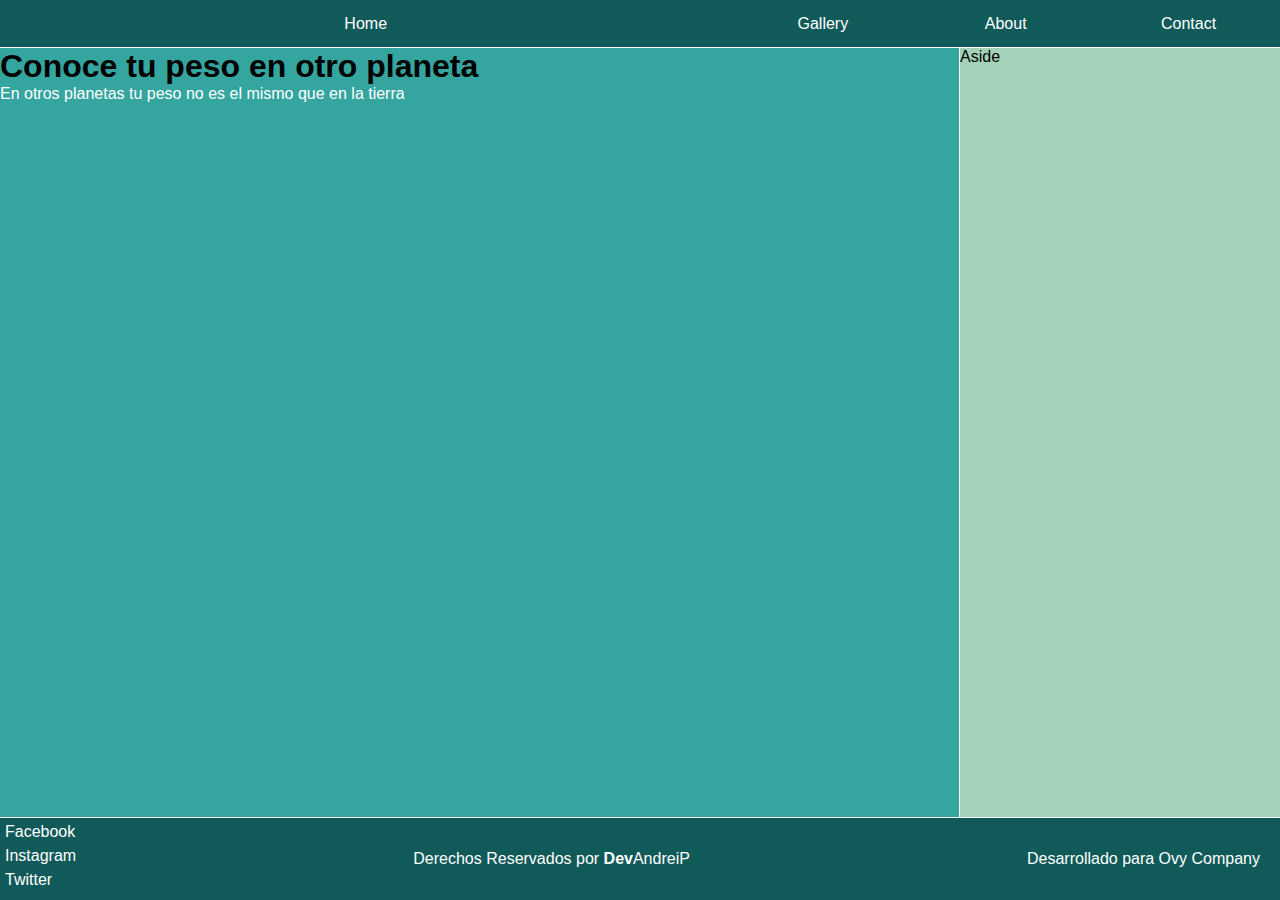
<file: flexbox/index.html>
<!DOCTYPE html>
<html lang="en">
  <head>
    <meta charset="UTF-8" />
    <meta http-equiv="X-UA-Compatible" content="IE=edge" />
    <meta name="viewport" content="width=device-width, initial-scale=1.0" />
    <title>Document</title>
    <link rel="stylesheet" href="style.css" />
  </head>
  <body>
    <header class="header">
        <ul class="menu">
            <li class="menu-item">Home</li>
            <li class="menu-item">Gallery</li>
            <li class="menu-item">About</li>
            <li class="menu-item">Contact</li>
        </ul>
    </header>

    <section class="container">
        <section class="content"> 

        <h1>Conoce tu peso en otro planeta</h1>
        <p>En otros planetas tu peso no es el mismo que en la tierra</p>
        <script>
            var usuario = prompt("Cual es tu peso?")
            var planeta = parseInt(prompt("Elige tu planeta: \n 1. Marte 2. Jupiter"))
            var peso = parseInt(usuario)
            var g_tierra = 9.8
            var g_marte = 3.7
            var g_jupiter = 24.8
            var namePlaneta;
            if(planeta===1){
                var pesoFinal = (peso*g_marte)/g_tierra
                namePlaneta = "marte"
                
            }else if(planeta===2){
                var pesoFinal = (peso*g_jupiter)/g_tierra
               namePlaneta = "Jupiter"
            }
            
            document.write(`Tu peso en ${namePlaneta} es: ${pesoFinal.toFixed(2)} kg`)

            </script>
        </section>
        <aside class="aside">Aside</aside>

    </section>
    <footer class="footer">
        <ul>
            <li class="menu-footer">Facebook</li>
            <li class="menu-footer">Instagram</li>
            <li class="menu-footer">Twitter</li>
        </ul>
        <p>Derechos Reservados por <strong>Dev</strong>AndreiP</p>
        <p class="dev"> Desarrollado para Ovy Company</p>
    </footer>
  </body>
</html>
</file>
<file: flexbox/style.css>
*{
    margin: 0;
    padding: 0;
    box-sizing: border-box;
}
body{
    display: flex;
    height: 100vh;
    flex-flow: column;
    font-size: 16px;
    font-family:-apple-system, BlinkMacSystemFont, 'Segoe UI', Roboto, Oxygen, Ubuntu, Cantarell, 'Open Sans', 'Helvetica Neue', sans-serif;
}
.header{
    color: white;
    cursor: pointer;
    background: #115a5a;
    height: 3rem;
    outline: 1px solid white;
}
.container{
    display: flex;
    height: inherit;
}
.footer{
    outline: 1px solid white;
    background: #115a5a;
    height: 6rem;
    margin-top: auto;
    display: flex;
    align-items: center;
    justify-content: space-between;
    
}
.content{
    outline: 1px solid white;
    background:#34a59f;
    flex: 1 1 auto;
}
.aside{
    outline: 1px solid white;
    background: #a3d2b9;
    flex: 0 0 25%;
}
.menu{
    display: flex;
}
.menu-item{
    list-style: none;
    flex: 1;
    line-height: 3rem;
    align-items: center;
    text-align: center;
    transition: flex .5s;
}
.menu-item:hover{
    flex:4;
    
}
.menu-footer{
    list-style: none;
    margin-bottom: 6px;
    color: white;
    cursor: pointer;
    margin-left: 5px;
    flex: 1;
    
}
p{
    color: white;
}
.dev{
    margin-right: 20px;
}
</file>
